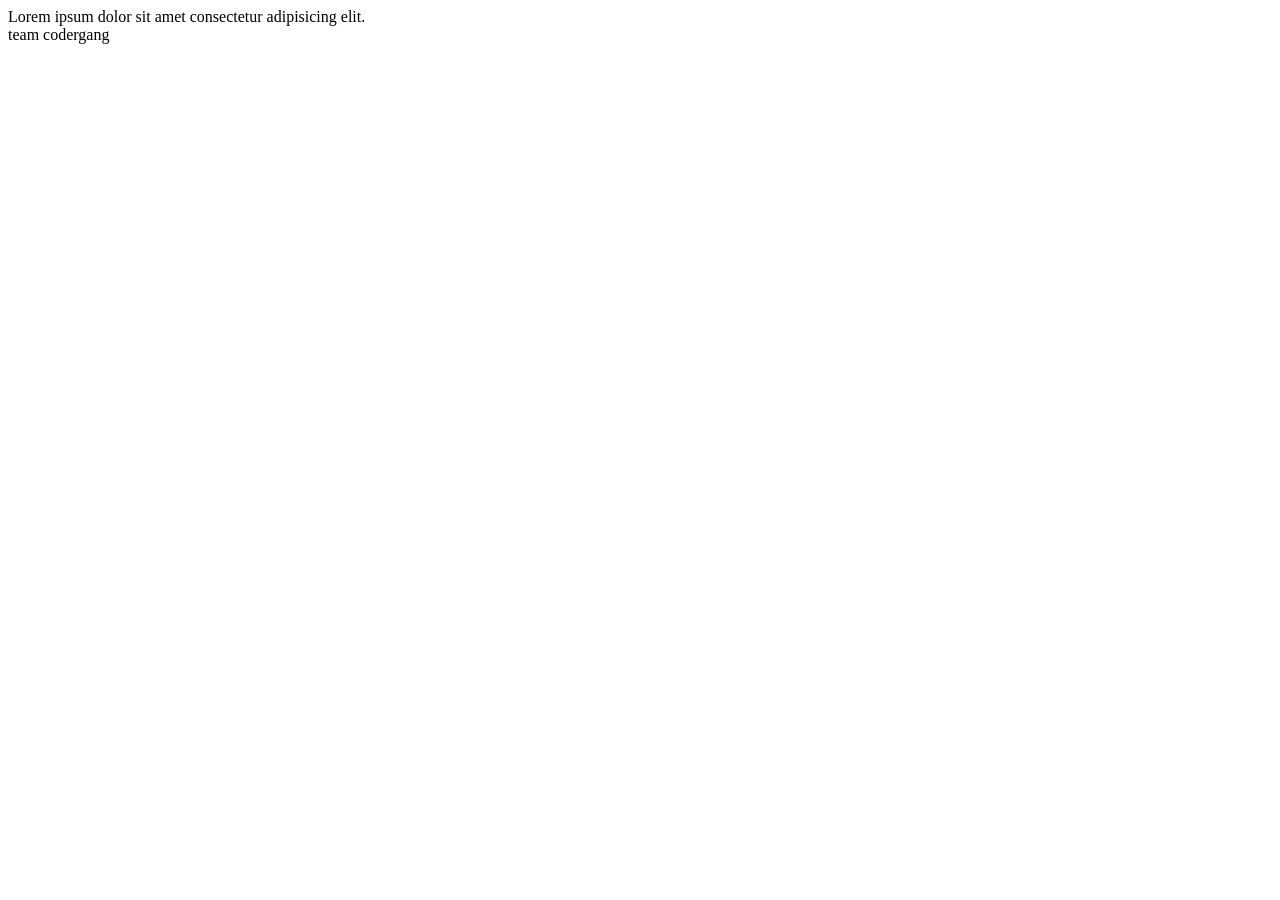
<file: js/index.html>
<!DOCTYPE html>
<html lang="en">
<body>
    <head>
    <title>Document-team</title>
    </head>
    <div>
        Lorem ipsum dolor sit amet consectetur adipisicing elit.
    <div>
    <div>
        team codergang
    </div>
</body>
</html>
</file>
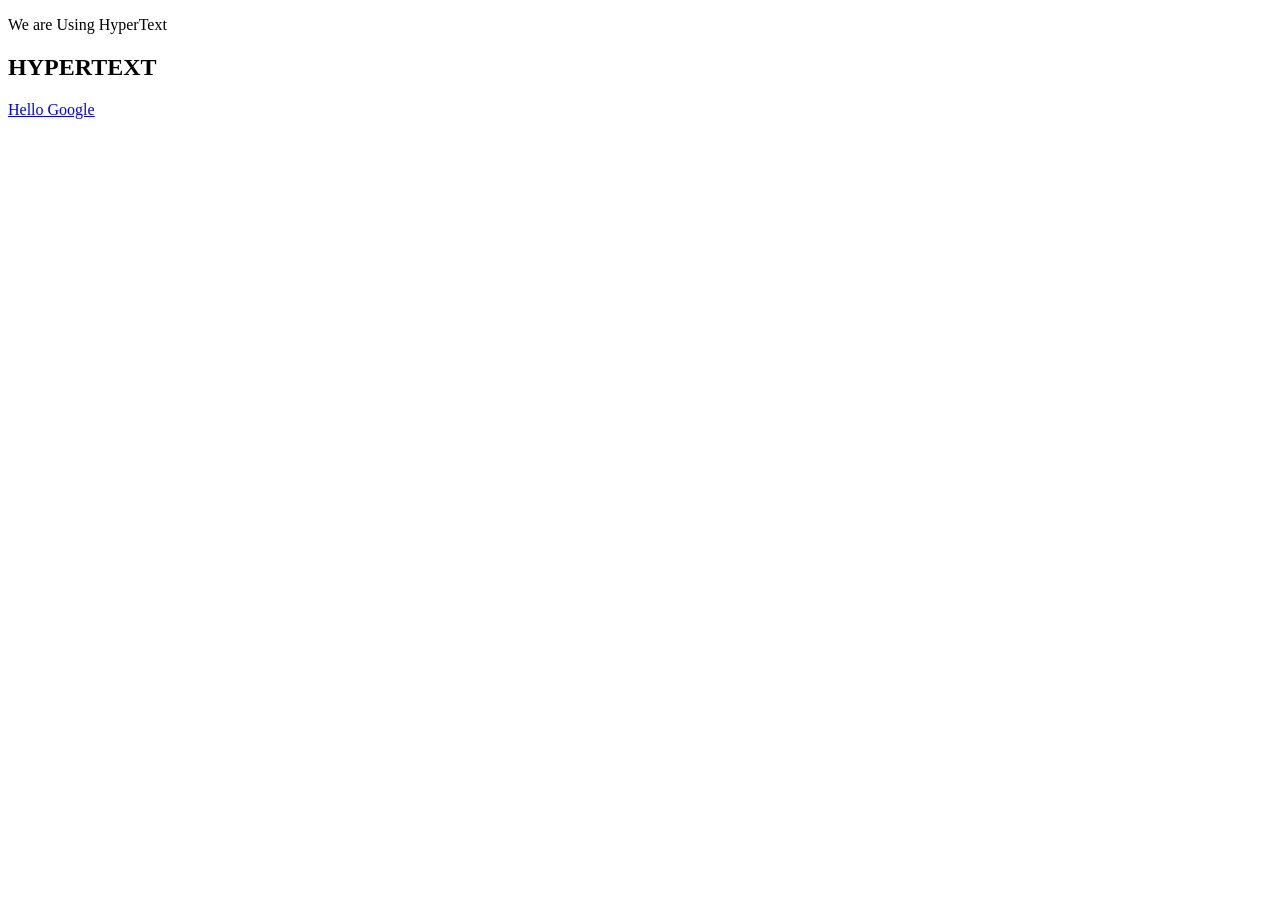
<file: hypertexts.html>
<!DOCTYPE html>
<html>
    <body>
    <p>
        We are Using HyperText</p>
        <h2>HYPERTEXT</h2>
        <a href="https://www.google.com" target="_blank">Hello Google</a>
    </body>
</html>
</file>
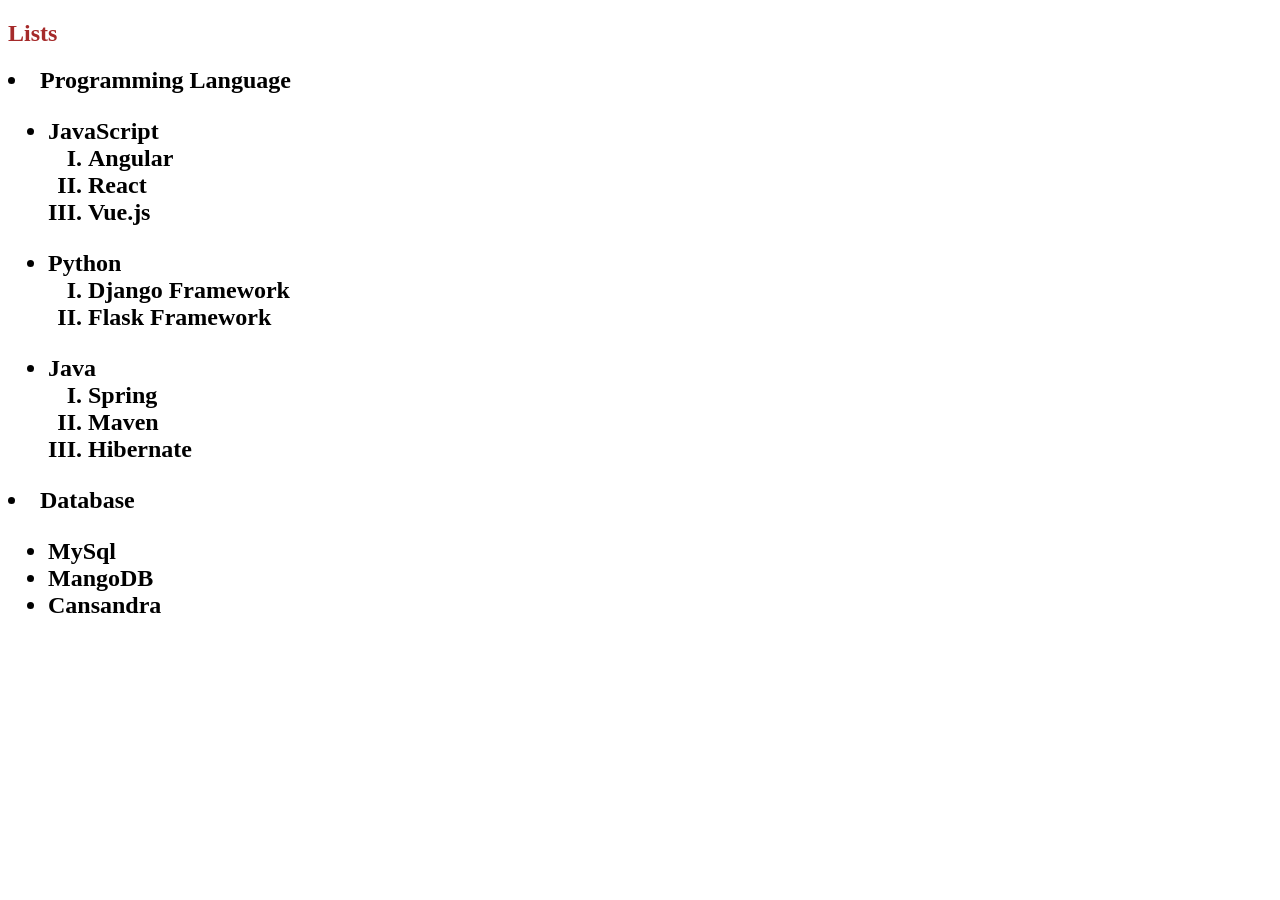
<file: list.html>
<!DOCTYPE html>
<html>
    <body>
        <h2 style="color: brown; ">Lists<h2>
        <li>Programming Language</li>
            <ul>
                <li>JavaScript</li> 
            <ol type="I">
                <li> Angular</li>
                <li> React</li>
                <li> Vue.js</li>
            </ol></ul>
            <ul>
            <li> Python</li>
            <ol type="I">
                <li>Django Framework</li>
                <li>Flask Framework</li>
            </ol></ul>
            <ul>
            <li> Java</li>
            <ol type="I">
                <li>Spring</li>
                <li>Maven</li>
                <li>Hibernate</li>
            </ol>
        </ul>
    
        <li>Database</li>
        <ul>
            <li> MySql</li>
            <li>MangoDB</li>
            <li>Cansandra</li>
        </ul>
    </body>
    </html>
</file>
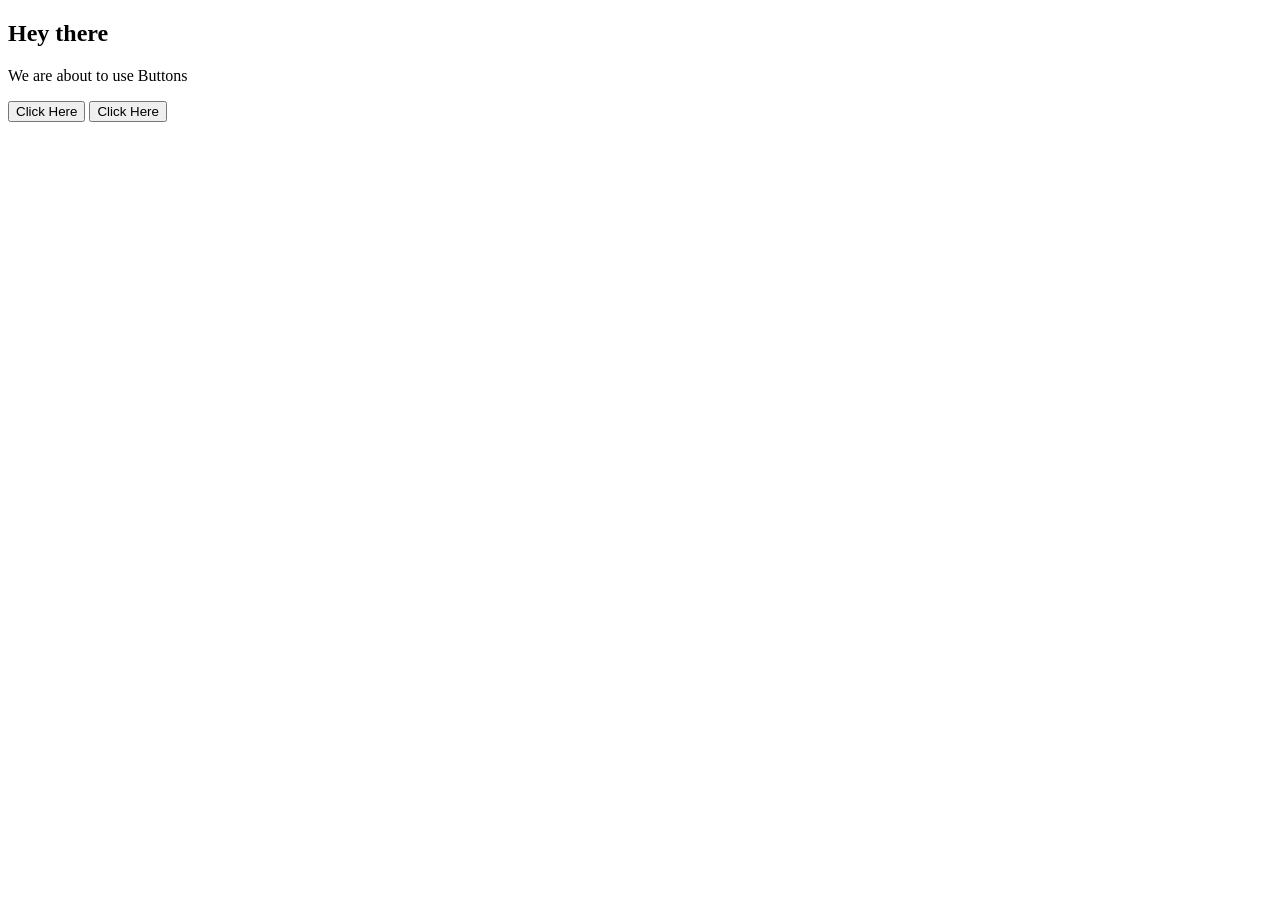
<file: js/buttons.html>
<!DOCTYPE html>
<html>
    <body>
        <head>
            <h2>Hey there</h2>
        </head>
        <p>
       We are about to use Buttons</p>
       <button>Click Here</button>
       <button>Click Here</button>
    </body>
</html>
</file>
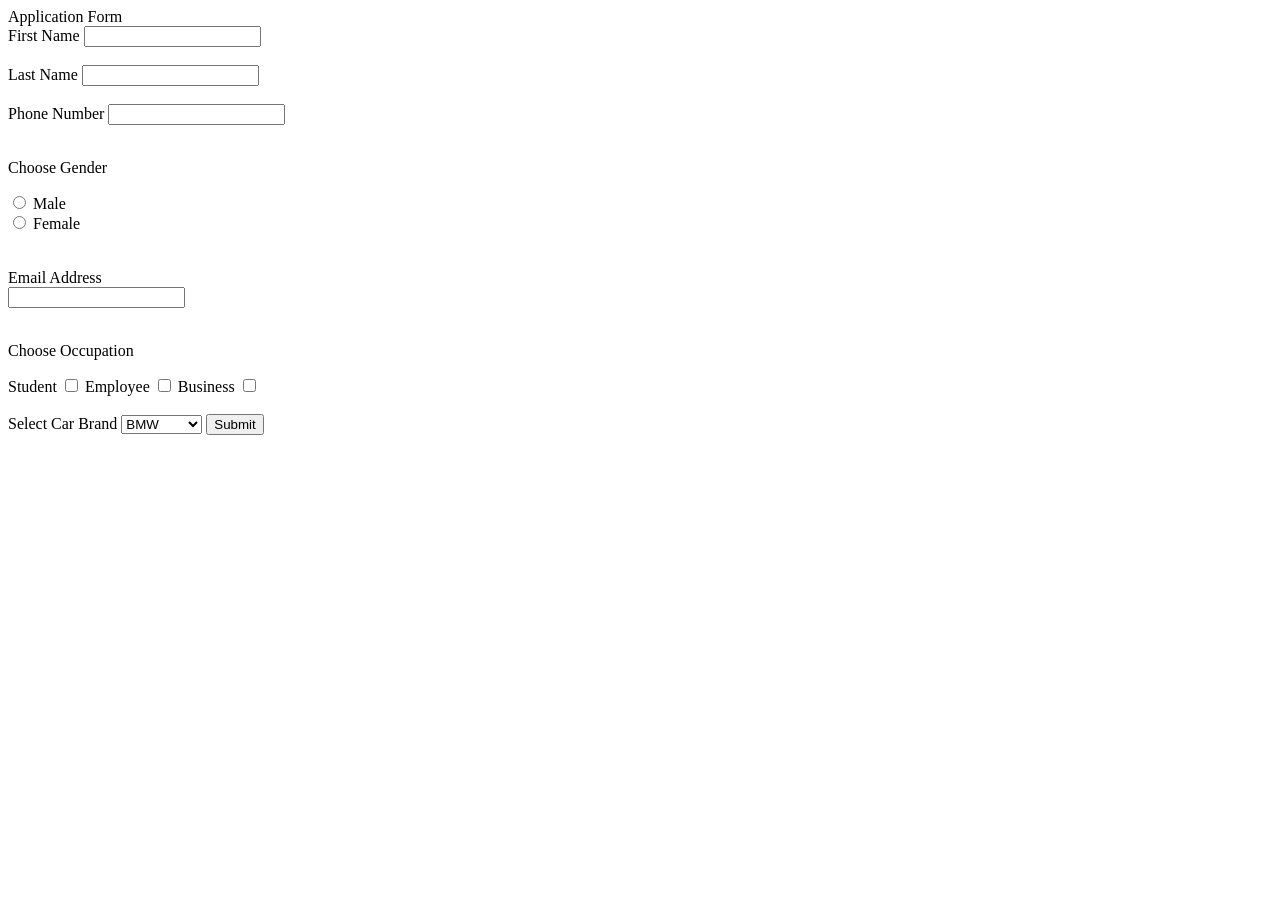
<file: js/forms.html>
<!DOCTYPE html>
<html>
    <head >
         Application Form</head>
    <body>
        <form>
            <label for="fname">First Name</label>
            <input type="text" id= "fname" name= "fname">
            <br>
          <br>  <label for="lname">Last Name</label>
            <input type="text" id="lname" name="lname">
            <br><br>
            <label for="Phno">Phone Number</label>
            <input type ="number" id="Phno" name="Phno">
            <br>
            <br>
            <p>Choose Gender</p>
            <input type="radio" id ="Gender" name="Gender" value ="Male">
            <label for="Male">Male</label><br>
            <input type="radio" id ="Gender" name="Gender" value ="Female">
            <label for="Female">Female</label><br>
            <br>
            <br>
            <label for="email" >Email Address</label><br>
            <input type="email" id="email add" name=" email add">
            <br>
            <br>
            <p>Choose Occupation</p>
            <label for="Student" >Student</label>
            <input type ="checkbox" id="Student" name="checkbox type" value="Student">
            <label for ="Employee">Employee</label>
            <input type ="checkbox" id="Employee" name="checkbox type" value="Employee">
            <label for ="Business">Business</label>
            <input type ="checkbox" id="Business" name="checkbox type" value="Business">
            <br>
            <br>

            <label for="Cars">Select Car Brand</label> 
            <select id="Car" name="Car">
                <option value="BMW">BMW</option>
                <option value="Mercedes">Mercedes</option>

                <option value="Audi">Audi</option>

            </select>
    
            <input type="submit" value="Submit">


           </form>
    </body>
</htmml>
</file>
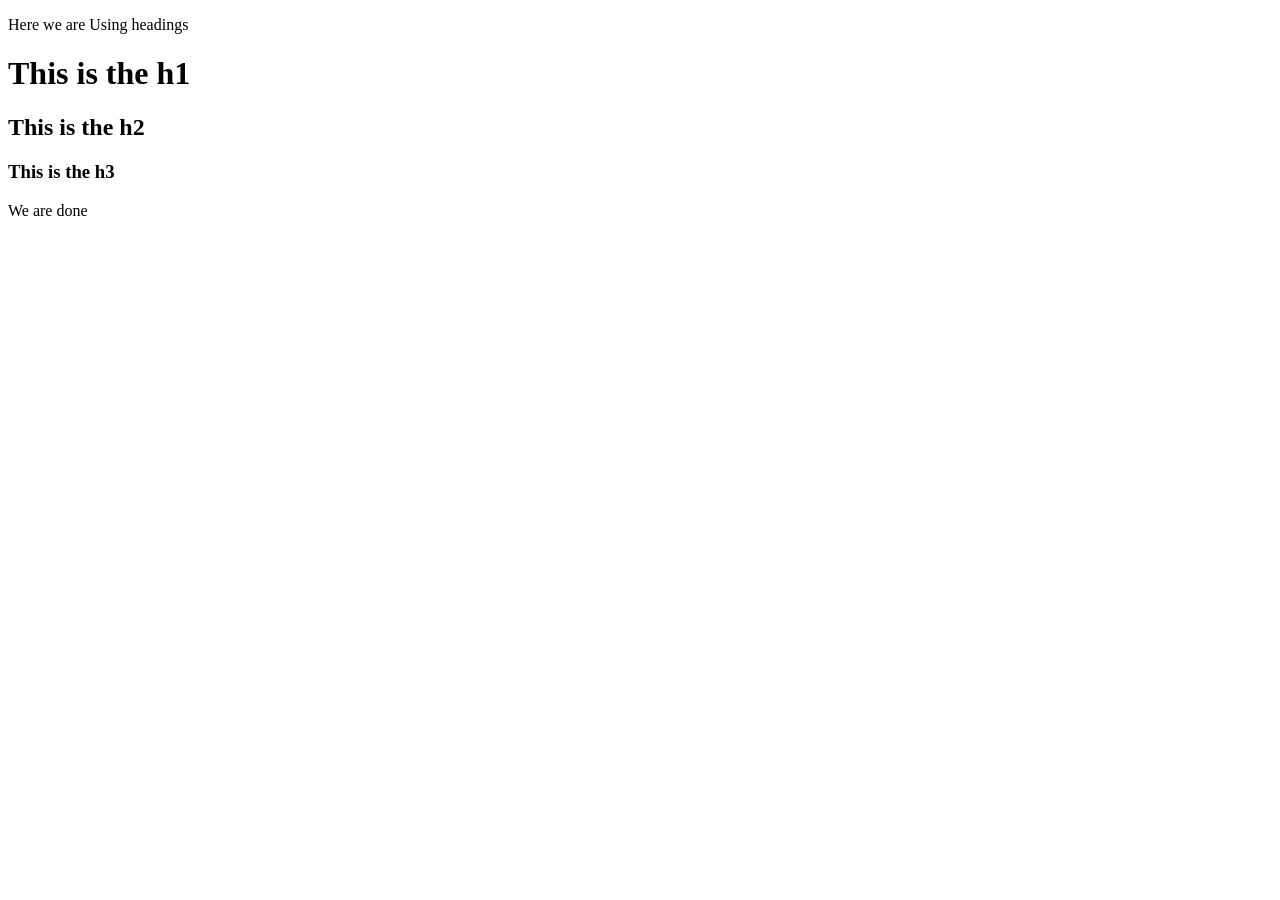
<file: js/Heading.html>
<!DOCTYPE html>
<html>
    <body>
        <p>Here we are Using headings</p>
        <h1>This is the h1 </h1>
        <h2>This is the h2</h2>
        <h3>This  is the h3</h3>
        <p>
            We are done </p>
    </body>
</html>
</file>
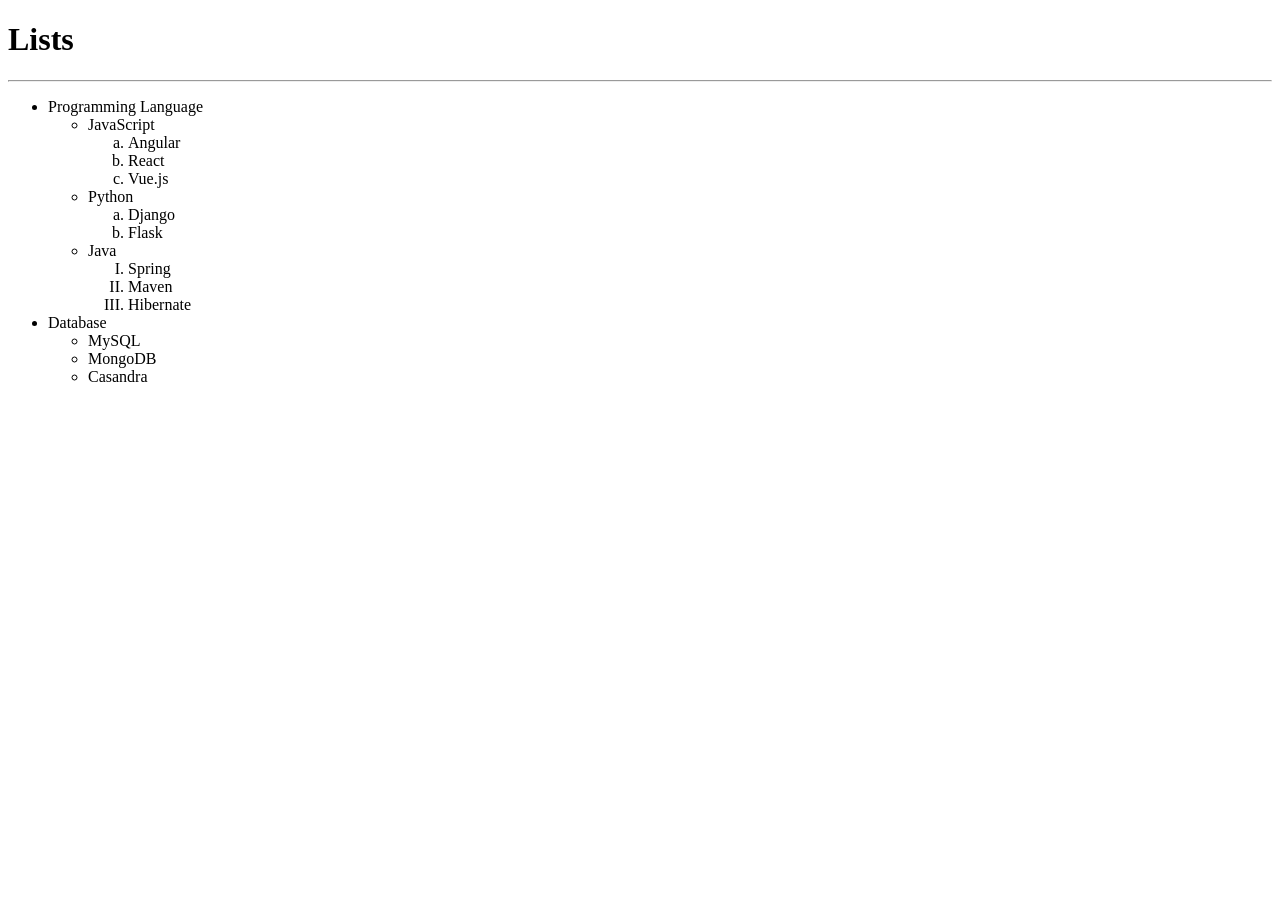
<file: js/lists.html>
<!DOCTYPE html>
<html lang="en">
    <body>
        <head>
            <title>New tab assignment</title>
            <h1>Lists</h1>
            <hr>
            <ul type="disc">
                <li>Programming Language
                    <ul type="circle">
                        <li>JavaScript
                            <ol type="a">
                                <li>Angular</li>
                                <li>React</li>
                                <li>Vue.js</li>
                            </ol>
                        </li>
                        <li>Python
                            <ol type="a">
                                <li>Django</li>
                                <li>Flask</li>
                            </ol>
                        </li>
                        <li>Java
                            <ol type="I">
                                <li>Spring</li>
                                <li>Maven</li>
                                <li>Hibernate</li>
                            </ol>
                        </li>
                    </ul>
                </li>
                <li>Database
                    <ul type = "circle">
                        <li>MySQL</li>
                        <li>MongoDB</li>
                        <li>Casandra</li>
                    </ul>
                </li>
            </ul>
        </head>
    </body>
</file>
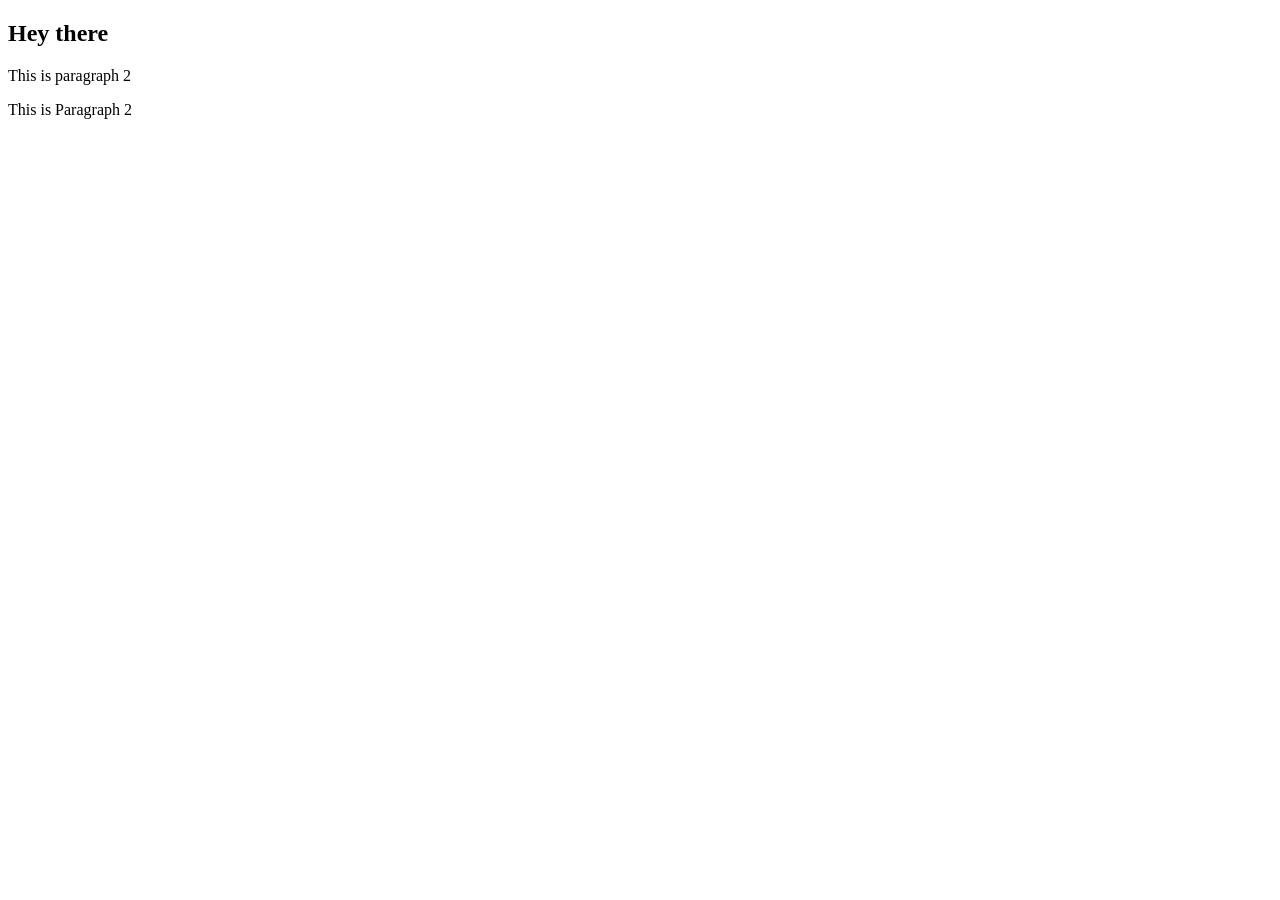
<file: js/paragraph.html>
<!DOCTYPE html>
<html>
    <body>
        <head>
            <h2>Hey there</h2>
        </head>
        <p>
       This is paragraph 2</p>
       <p>This is Paragraph 2</p>
    </body>
</html>
</file>
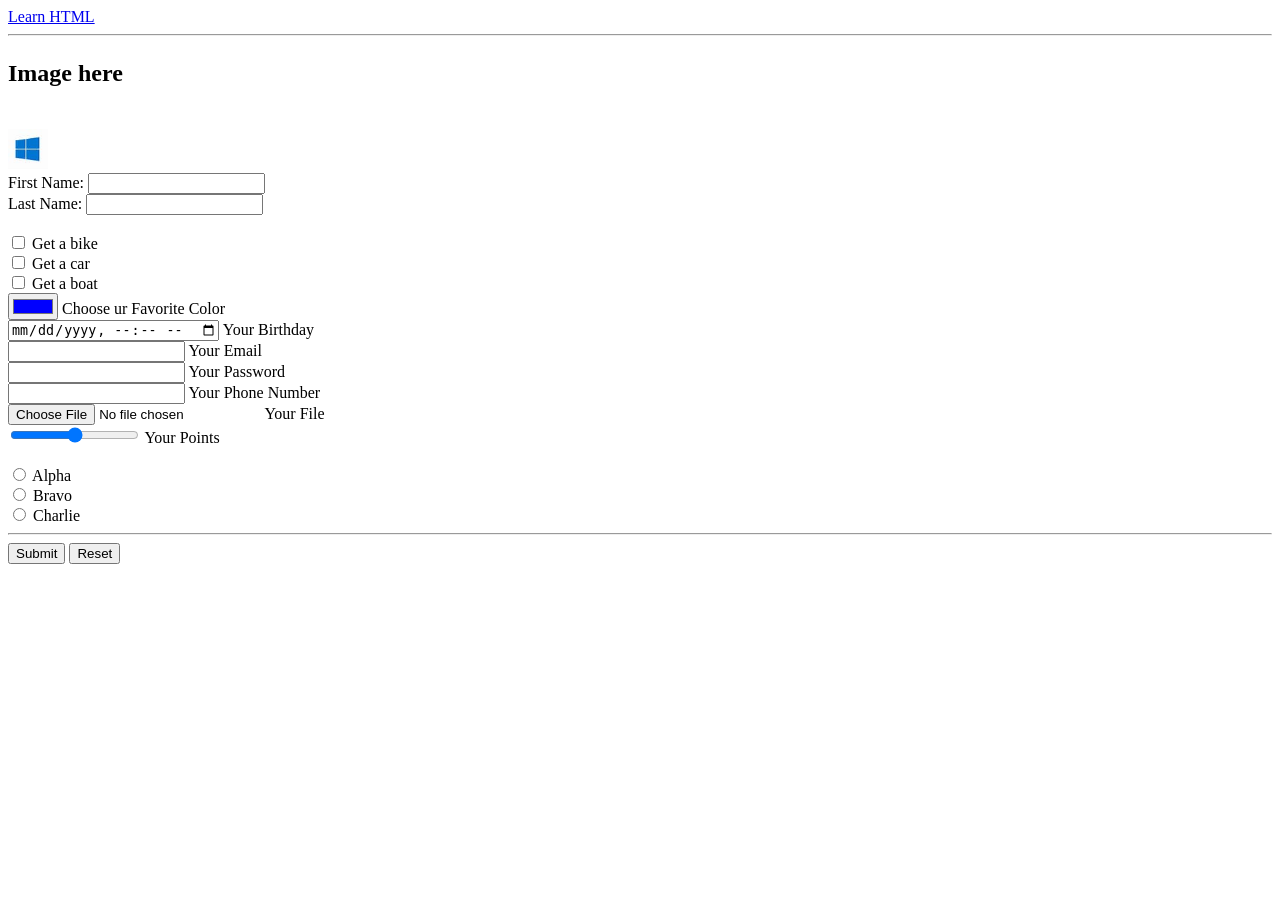
<file: js/practice.html>
<!DOCTYPE html>
<html lang="en">
    <body>
        <head>
            <title>New tab assignment</title>
        </head>
        <a href="https://www.w3schools.com/">Learn HTML</a>
        <hr>
        <h3 style="font-size: 24px;">Image here</h3><br>
        <img src="[data-uri]" 
        alt="HTML5" width="40" height="40"><br>
        <label for="fname">First Name:</label>
        <input type="text" id="fname" name="fname"><br>
        <label for="lname">Last Name:</label>
        <input type="text" id="lname" name="lname"><br><br>
        <input type="checkbox" name="vehicle" value="Bike"> Get a bike<br>
        <input type="checkbox" name="vehicle" value="Car"> Get a car<br>
        <input type="checkbox" name="vehicle" value="Boat"> Get a boat<br>
        <input type="color" name="favcolor" value="#0000ff"> Choose ur Favorite Color<br>
        <input type="datetime-local" name="bdaytime"> Your Birthday<br>
        <input type="email" name="email" required> Your Email<br>
        <input type="password" name="pwd" required> Your Password<br>
        <input type="tel" name="tel" required maxlength="10"> Your Phone Number<br>
        <input type="file" name="file"> Your File<br>
        <input type="range" name="points" min="0" max="10" value="5"> Your Points<br><br>
        <input type="radio" name="Alpha" value="Alpha"> Alpha<br>
        <input type="radio" name="Bravo" value="Bravo"> Bravo<br>
        <input type="radio" name="Charlie" value="Charlie"> Charlie<br>
        <hr>
        <input type="submit" value="Submit">
        <input type="reset" value="Reset"><br>
        </form>
    </body>
</html>
</file>
